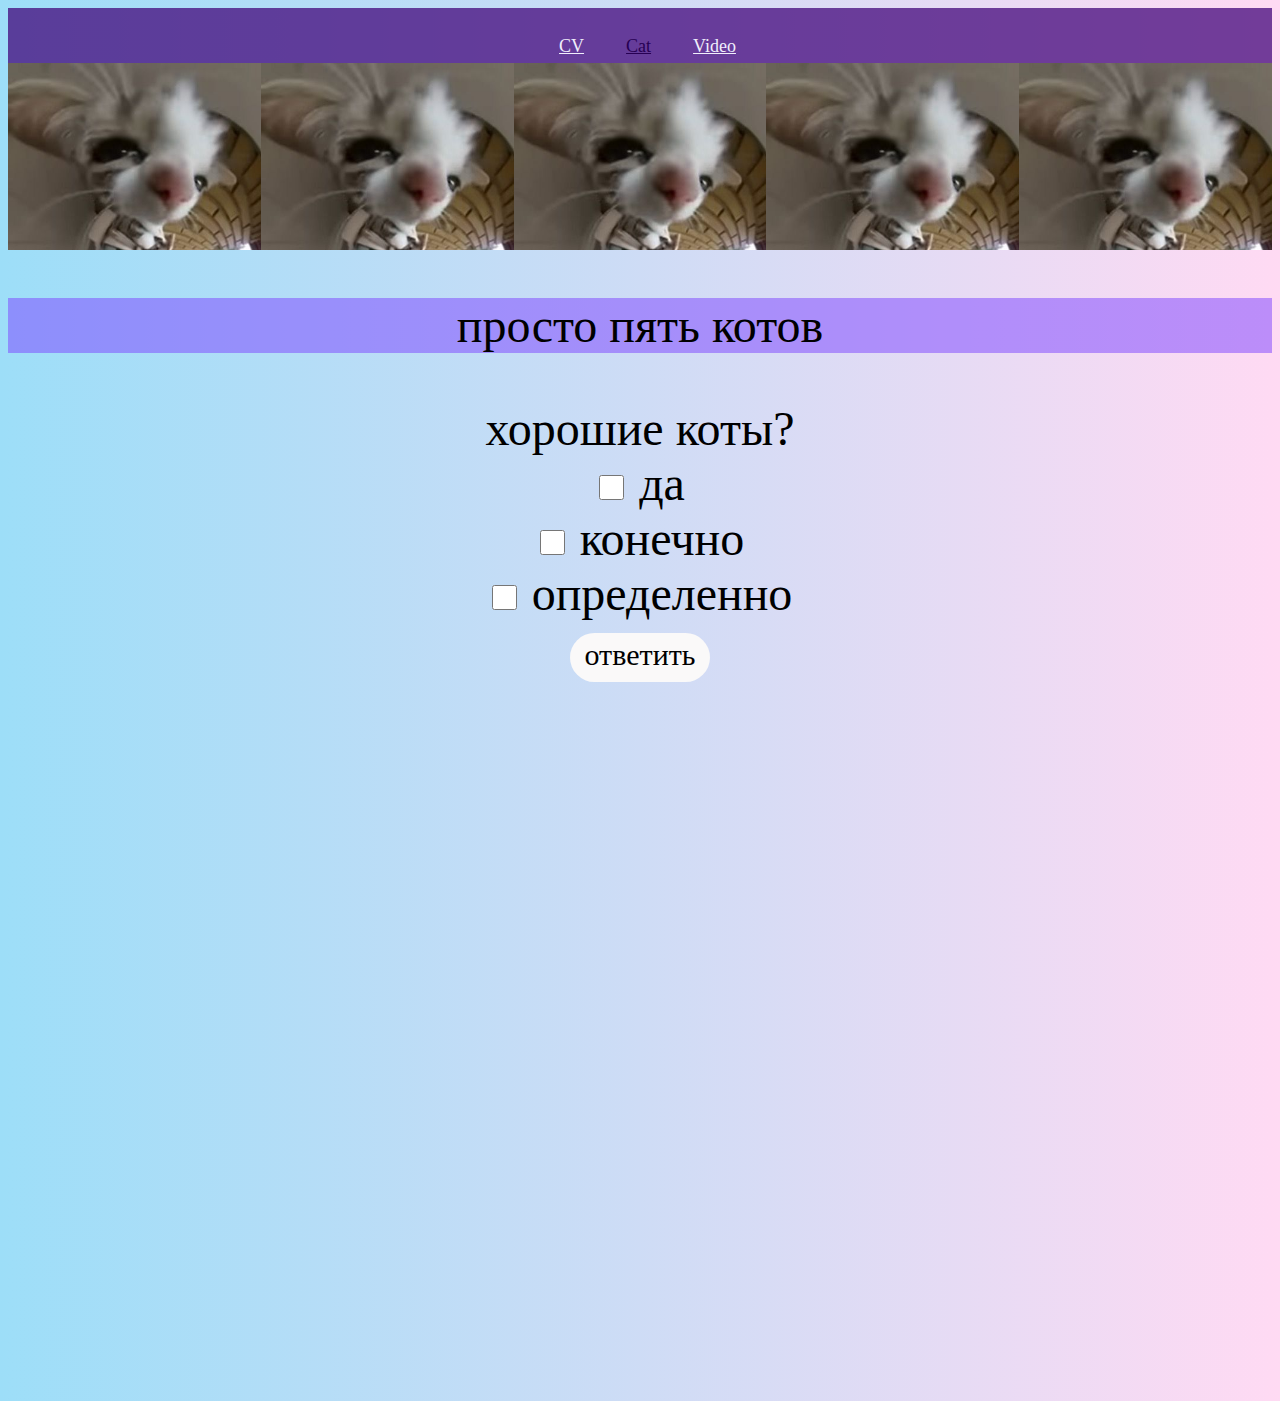
<file: cat.html>
<!DOCTYPE html>
<html lang="ru">

<head>
    <meta charset="UTF-8">
    <meta http-equiv="X-UA-Compatible" content="IE=edge">
    <meta name="viewport" content="width=device-width, initial-scale=1.0">
    <title>cat</title>
    <link href="https://cdn.jsdelivr.net/npm/bootstrap@5.0.2/dist/css/bootstrap.min.css" rel="stylesheet"
        integrity="sha384-EVSTQN3/azprG1Anm3QDgpJLIm9Nao0Yz1ztcQTwFspd3yD65VohhpuuCOmLASjC" crossorigin="anonymous">
    <link href="cat-page.css" rel="stylesheet">
    <link href="index.css" rel="stylesheet">
</head>

<body>
    <header>
        <nav class="navbar navbar-expand-sm navbar-light">
            <div class="container-fluid">
                <div class="collapse navbar-collapse" id="navbarNavAltMarkup">
                    <div class="navbar-nav">
                        <a class="nav-link" href="index.html">CV</a>
                        <a class="nav-link active" aria-current="page" href="cat.html">Cat</a>
                        <a class="nav-link" href="video.html">Video</a>
                    </div>
                </div>
            </div>
        </nav>
    </header>

    <div class="cont">
        <div class="image-container">
            <img src="sources/cat.jpg" alt="смешной кот">
            <img src="sources/cat.jpg" alt="смешной кот">
            <img src="sources/cat.jpg" alt="смешной кот">
            <img src="sources/cat.jpg" alt="смешной кот">
            <img src="sources/cat.jpg" alt="смешной кот">
        </div>
        <p>просто пять котов</p>
        <form>
            хорошие коты? <br>
            <input type="checkbox" name="type1" value="yes"> да<br>
            <input type="checkbox" name="type2" value="ofcourse"> конечно<br>
            <input type="checkbox" name="type3" value="definitely"> определенно<br>
            <input type="submit" name="submit" value="ответить">
        </form>

        <iframe
            src="https://www.google.com/maps/embed?pb=!1m18!1m12!1m3!1d17908.22268528706!2d37.6609299374328!3d55.870858056429526!2m3!1f0!2f0!3f0!3m2!1i1024!2i768!4f13.1!3m3!1m2!1s0x46b531341a14e691%3A0x8dbbe8c9e893a1d0!2z0J_RgNC40Y7RgiDQtNC70Y8g0LrQvtGI0LXQuiDQnNGD0YDQutC-0YjQsA!5e0!3m2!1sru!2sru!4v1696584353763!5m2!1sru!2sru"
            class="map-iframe" frameborder="0" allowfullscreen="" loading="lazy"
            referrerpolicy="no-referrer-when-downgrade">
        </iframe>
    </div>

    <script src="https://code.jquery.com/jquery-3.6.3.js"
        integrity="sha256-nQLuAZGRRcILA+6dMBOvcRh5Pe310sBpanc6+QBmyVM=" crossorigin="anonymous">
        </script>
    <script>
        $(document).ready(function () {
            $(".image-container img").hover(function () {
                $(this).css("transform", "scale(1.2)");
            }, function () {
                $(this).css("transform", "scale(1)");
            });
        });

        $(document).ready(function () {
            $("form").submit(function (e) {
                e.preventDefault();
                alert("Вы абсолютно правы!");
            });
        });
    </script>
</body>

</html>
</file>
<file: cat-page.css>
body {
    font-family: garamond;
    text-align: center;
    font-size: 300%;
    background: linear-gradient(to right, rgb(157, 222, 248), rgb(255, 218, 243));
}

.image-container {
    display: flex;
}

p {
    background-color: #7e47ff85;
}

.image-container img {
    width: 20%;
    height: 100%;
}

input[type=checkbox] {
    width: 25px;
    height: 25px;
    border: 0.1mm solid rgb(0, 0, 0);
}

input[type=submit] {
    padding: 5px 15px 10px 15px;
    background: #faf9f9;
    cursor: pointer;
    border-radius: 25px;
    border: #ffffff;
    font-size: 30px;
    font-family: garamond;
}

input[type=submit]:hover {
    background: #9a8ba3;
}

.map-iframe {
    width: 100%;
    height: 600px;
    margin-top: 100px;
}
.music {
    width: 90%!important;
    height: 600px;
    margin: 100px 20px 0px 20px;
}

@media (max-width: 768px) {
 

    input[type=submit] {
        font-size: 20px;
        padding: 3px 10px;
    }
}
</file>
<file: index.css>
.navbar-light .navbar-nav .nav-link {
    color: rgb(240, 238, 252);
    font-size: large;
    padding: 0px 15px;
}

.navbar-light .navbar-nav .nav-link:hover {
    color: rgb(214, 169, 255);
}

.navbar-light .navbar-nav .nav-link.active,
.navbar-light .navbar-nav .show>.nav-link {
    color: rgb(39, 0, 83);
}

.navbar-nav {
    margin-left: 15px;
}

.main {
    margin-top: 20px;
}

.main_info {
    background-color: rgba(235, 219, 252, 0.507);
    font-size: large;
}

.main_info p,
.main_info h2 {
    margin-left: 10px;
}

.contacts {
    background-color: rgba(235, 219, 252, 0.507);

}

.contacts a {
    color: rgb(0, 0, 0);
}

.contacts ul {
    margin-bottom: 0px;
}

.contacts .right-part li {
    margin-bottom: 0px;
    margin-left: 10px;
}

.contacts .right-part {
    display: flex;
    align-items: center;
    justify-content: flex-end;
    margin-right: 10px;
}

.contacts .left-part li {
    margin-bottom: 5px;
    margin-left: 15px;
}

.contacts h3 {
    margin-left: 15px;
}

.img-fluid {
    max-height: 280px;
    margin: 10px auto 5px;
    display: block;
}

.my-rounded {
    border-radius: 20px;
}

.container-fluid {
    padding: 0 15px;
}

.block-info {
    background-color: rgba(235, 219, 252, 0.507);
}

.navbar {
    background-color: rgba(66, 6, 122, 0.747);
}

#professoinal-skills {
    margin-bottom: 20px;
}

.content {
    margin: 0 15px;
}

.card-header {
    background-color: rgb(214, 170, 255);
}

.wisdom {
    background-color: rgb(237, 219, 255);
}

#liveAlertBtn {
    background-color: rgb(50, 4, 102);
    border: 3px solid rgb(89, 7, 182);
    color: aliceblue;
    font-weight: lighter;
    border-radius: 20px;
}

#liveAlertBtn:hover {
    background-color: rgb(77, 3, 161);
}

.alert {
    background-color: rgb(187, 186, 255);
    border: 1px solid rgb(89, 7, 182);
    color: black;
}

#myCarousel {
    max-width: 2048px;
    margin: 0 auto;
    padding: 0;
}

.no-padding {
    padding: 0 !important;
}

.rotate-text {
    position: absolute;
    transform: rotate(-90deg) translateX(145%) translateY(555%);
    transform-origin: right;
}

@media (max-width: 576px) {
    .navbar-nav .nav-link {
        margin-top: 10px;
    }
}
</file>
